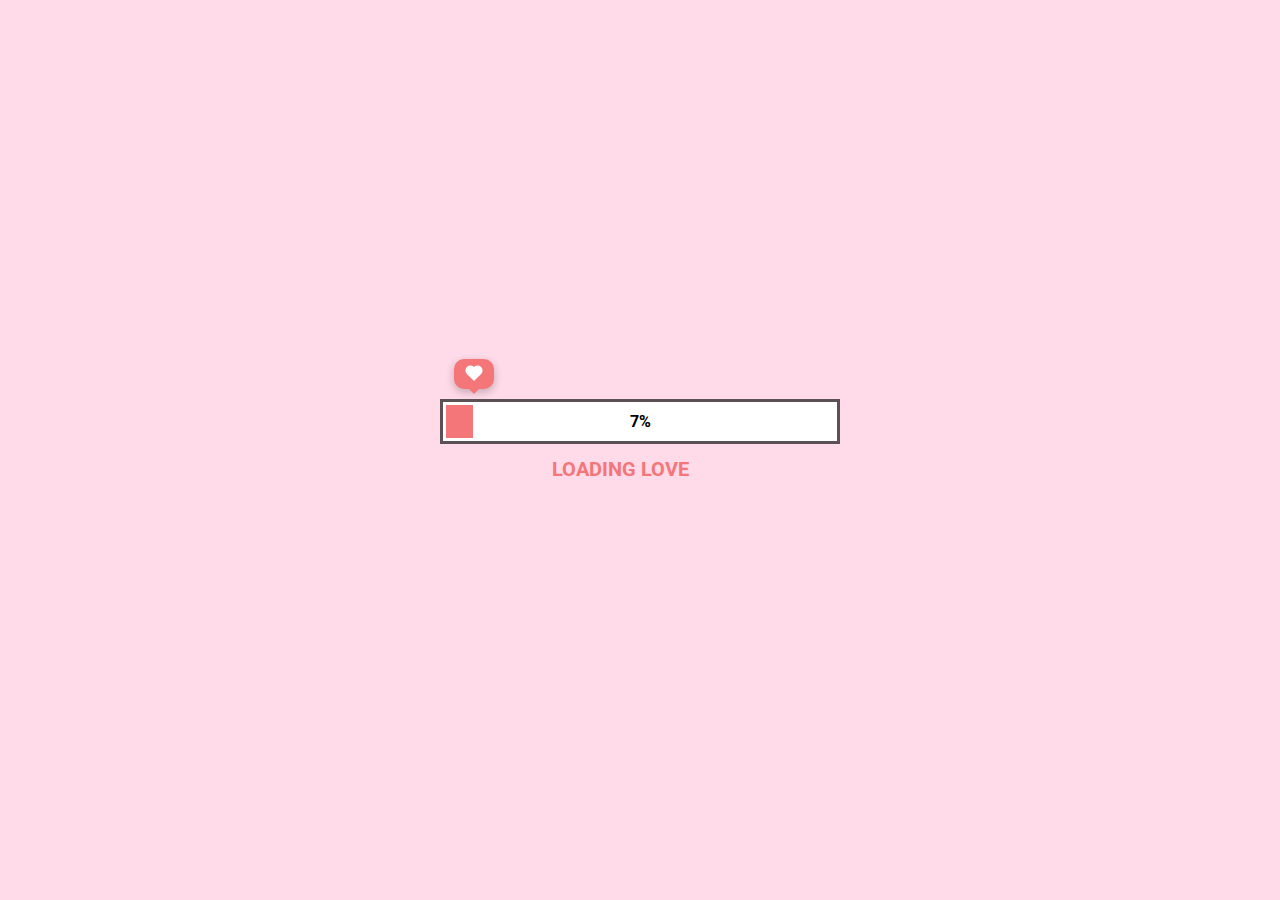
<file: index.html>
<!DOCTYPE html>
<html lang="en">
<head>
    <meta charset="UTF-8">
    <meta name="viewport" content="width=device-width, initial-scale=1.0">
    <link rel="stylesheet" href="styles.css">
    <script src="./app.js" defer></script>
    <title>Gift - LTTG</title>
</head>
<body>
    <div class="loading">
        <div class="boxHeartImg">
            <div class="heartItem item1">
                <img src="./images/heart.png" alt="">
            </div>
            <div class="heartItem item2">
                <img src="./images/heart.png" alt="">
            </div>
            <div class="heartItem item3">
                <img src="./images/heart.png" alt="">
            </div>
        </div>
        <div class="heartBox">
            <div class="heart"></div>
        </div>
        <div class="progress-bar">
            <div class="progress"></div>
            <div class="percent">100%</div>
        </div>
        <h2 class="textBox">
            <span class="textLoad">loading love</span>
            <span class="cricle1">.</span>
            <span class="cricle2">.</span>
            <span class="cricle3">.</span>
        </h2>
        <div class="buttonCLick">
            <img src="./images/cursor.png" alt="">
            <div class="button">
                <p class="textBtn"></p>
            </div>
        </div>
    </div>
</body>
</html>
</file>
<file: styles.css>
@import url('https://fonts.googleapis.com/css2?family=Roboto:wght@500&display=swap');
*{
    padding: 0;
    margin: 0;
    box-sizing: border-box;
}

body{
    background: rgb(255, 218, 232);
    display: flex;
    justify-content: center;
    align-items: center;
    min-height: 100vh;
    font-family: 'Roboto', sans-serif;
}

.loading{
    position: relative;
    display: flex;
    justify-content: center;
    align-items: center;
    flex-direction: column;
    max-width: 100%;
}

.loading .boxHeartImg{
    position: absolute;
    width: 100%;
    top: -40px;
    display: flex;
    justify-content: space-between;
}

.heartItem img {
    max-width: 100%;
    height: auto;
}

.heartItem.item1{
    position: relative;
    left: -4%;
    transform: scale(0);
}
.heartItem.item2{
    position: relative;
    left: 4%;
    transform: scale(0);
}
.heartItem.item3{
    position: relative;
    right: -6%;
    transform: scale(0);
}

@keyframes heartScale{
    0%{
        transform: scale(0);
    }
    30%{
        transform: scale(1.2);
    }
    50%,100%{
        transform: scale(1);
    }
}

.heartItem.item1 img{
    width: 40px;
}
.heartItem.item2 img{
    width: 50px;
    transform: translateY(-10px);
}
.heartItem.item3 img{
    width: 60px;
    transform: translateY(-20px);
}

.heartItem::before{
    position: absolute;
    content: '';
    width: 3px;
    height: 40px;
    background-color: rgb(91,81,84);
    left: 51%;
    top: 10px;
    transform: translateX(-50%);
    z-index: -1;
}

.progress-bar{
    position: relative;
    width: 400px;
    height: 45px;
    background: #fff;
    padding: 3px;
    border: 3px solid rgb(91,81,84);
    display: flex;
}

.progress{
    width: 0px;
    height: 100%;
    background-color: rgb(244,118,121);
    left: 0;
    transition: 0.1s;
}

.percent{
    position: absolute;
    top: 50%;
    left: 50%;
    transform: translate(-50%, -50%);
    font-weight: bold;
}

@media (max-width: 768px) {
    .heartItem.item1 img{
        width: 30px;
        transform: translateY(10px);
    }
    .heartItem.item2 img{
        width: 40px;
        transform: translateY(-1px);
    }
    .heartItem.item3 img{
        width: 50px;
        transform: translateY(-12px);
    }
    .heartItem::before{
        width: 2px;
        height: 30px;
        top: 20px;
    }
    .progress-bar{
        width: 300px;
        height: 35px;
    }
}

.loading .textBox{
    transition: 0.5s;
    margin-top: 10px;
}

.loading .textLoad{
    color: rgb(244,118,121);
    font-family: 500;
    font-size: 20px;
    text-transform: uppercase;
}

.loading h2 .cricle1, .cricle2, .cricle3{
    color: rgb(244,118,121);
    opacity: 0;
}

.cricle1{
    animation: 1s .25s cricle linear infinite;
}

.cricle2{
    animation: 1s .5s cricle linear infinite;
}

.cricle3{
    animation: 1s .75s cricle linear infinite;
}

@keyframes cricle{
    0%{
        opacity: 0;
    }
    50%{
        opacity: 1;
    }
    100%{
        opacity: 0;
    }
}

.button{
    position: relative;
    width: 10px;
    height: 10px;
    background: #fff;
    border-radius: 50%;
    transition: 0.5s;
    transform: scale(0);
    display: flex;
    justify-content: center;
    align-items: center;
    cursor: pointer;
    font-weight: bold;
    letter-spacing: 1px;
}

.buttonCLick{
    position: relative;
    display: flex;
    height: 40px;
    align-items: center;
    margin-top: -20px;
    filter: drop-shadow(rgba(0, 0, 0, 0.25) 1.95px 1.95px 2.6px);
}

.buttonCLick img{
    opacity: 0;
    width: 25px;
    position: absolute;
    margin-left: -20px;
    transform: translateX(-20px) rotate(90deg);
    animation: 1s cursor infinite linear;
}

@keyframes cursor{
    0%{
        transform: translateX(-20px) rotate(90deg);
    }
    50%{
        transform: translateX(-10px) rotate(90deg);
    }
}

.heartBox{
    position: absolute;
    top: -40px;
    left: -3.2%;
    width: 40px;
    height: 30px;
    border-radius: 10px;
    background-color: rgb(244,118,121);
    display: flex;
    justify-content: center;
    align-items: center;
    box-shadow: rgba(0, 0, 0, 0.24) 0px 3px 8px;
    transition: 0.1s;
}

.heartBox::before{
    content: "";
    position: absolute;
    top: 100%;
    left: 50%;
    margin-left: -5px;
    border-width: 5px;
    border-style: solid;
    border-color: rgb(244,118,121) transparent transparent transparent;
}

.heartBox .heart{
    position: relative;
    width: 10px;
    height: 10px;
    background-color: #fff;
    transform: rotate(45deg);
}

.heartBox .heart::before{
    position: absolute;
    content: '';
    width: 100%;
    height: 100%;
    background-color: #fff;
    right: 50%;
    border-radius: 50%;
}

.heartBox .heart::after{
    position: absolute;
    content: '';
    width: 100%;
    height: 100%;
    background-color: #fff;
    bottom: 50%;
    border-radius: 50%;
}
</file>
